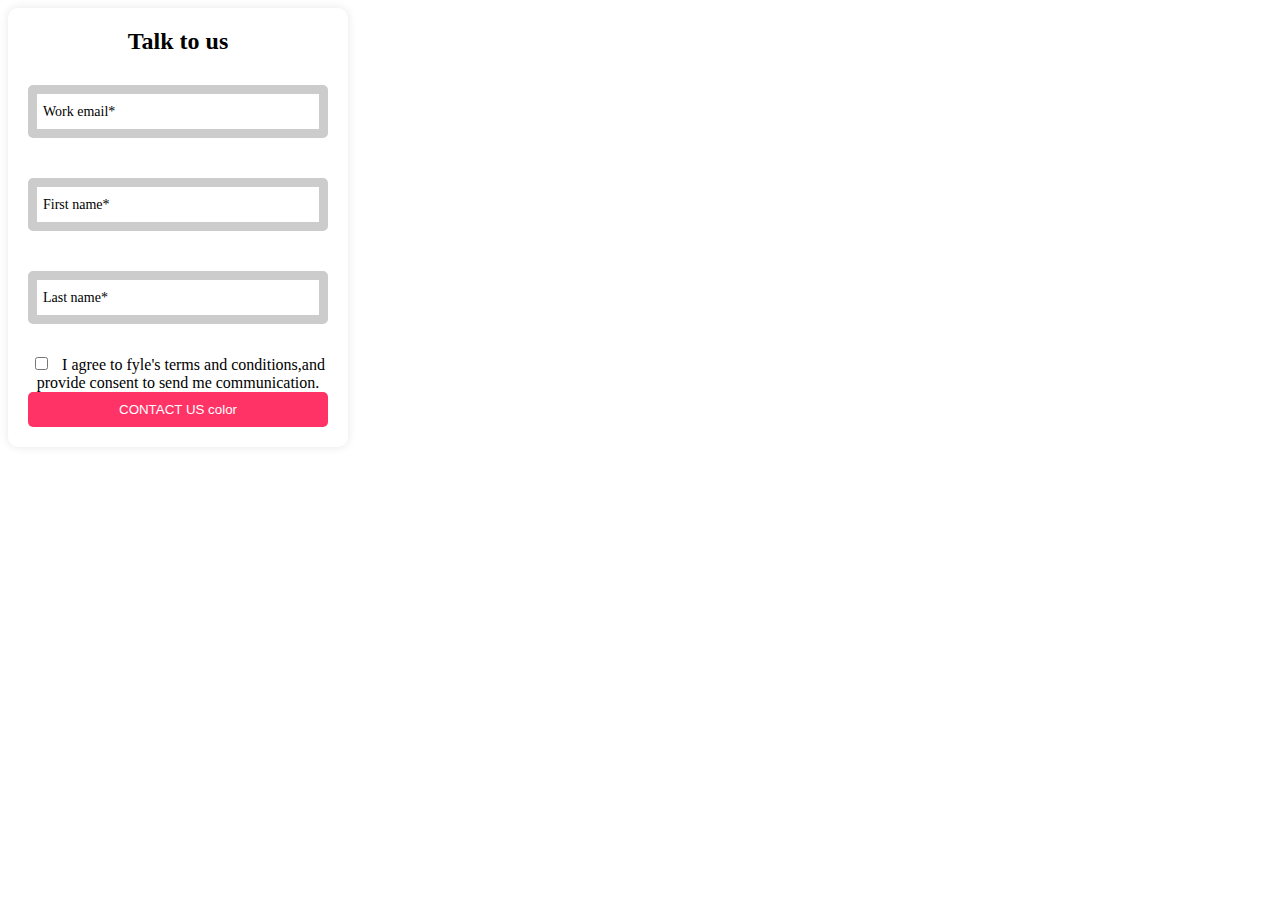
<file: pg.html>
<html>
<head>
    <style>        
.form{
    background-color: white;
    padding: 20px;
    border-radius: 10px;
    box-shadow: 0 0 10px rgba(0, 0, 0, 0.1);
    width: 300px;
    text-align: center;
}
.form b{
    margin-bottom: 20px;
    font-size: 24px;
}
.form input[type="email"],
.form input[type="text"]{
    width: 100%;
    padding: 10px;
    margin: 10px 0;
    border:9px solid #ccc;
    border-radius: 5px;
}
.form label{
    display: flex;
    align-items: center;
    font-size: 14px;
    margin-right:10px 0;
}
.form input[type="checkbox"]{
    margin-right: 10px;
}
.form input[type="submit"]{
    background-color: #f36;
    color: #fff;
    padding: 10px;
    border: none;
    border-radius: 5px;
    cursor: pointer;
    width: 100%;
}
.form-group {
    position: relative;
    margin: 20px 0;
} 
.form label {
    position: absolute;
    top: 50%;
    left: 10px;
    transform: translateY(-50%);
    background-color: #fff;
    padding: 0 5px;
    transition: 0.3s;
    pointer-events: none;
}
.form input:focus + label,
        .form input:not(:placeholder-shown) + label {
            top: -10px;
            left: 5px;
            font-size: 12px;
            color: #ff007f;
        }
    </style>
</head>
<body>
<div class="container">
    <form method="post">
        <div class="form">
            <b>Talk to us</b><br>
            <div class="form-group">
                <input type="email" id="email" name="email" placeholder=" " required>
                <label for="email">Work email*</label>
            </div>
            <div class="form-group">
                <input type="text" id="fname" name="fname" placeholder=" " required>
                <label for="fname">First name*</label>
            </div>
            <div class="form-group">
                <input type="text" id="lname" name="lname" placeholder=" " required>
                <label for="lname">Last name*</label>
            </div>
                <input type="checkbox" name="" required>
                I agree to fyle's terms and conditions,and provide consent to send me communication.<br>
            <input type="submit" name="cus" value="CONTACT US color"  id="cu">
            <!-- <button  type="submit" name="" value="CONTACT US" id="cu"> -->
            <br>
        </div>
    </form>
    </div>
</body>
</html>
</file>
